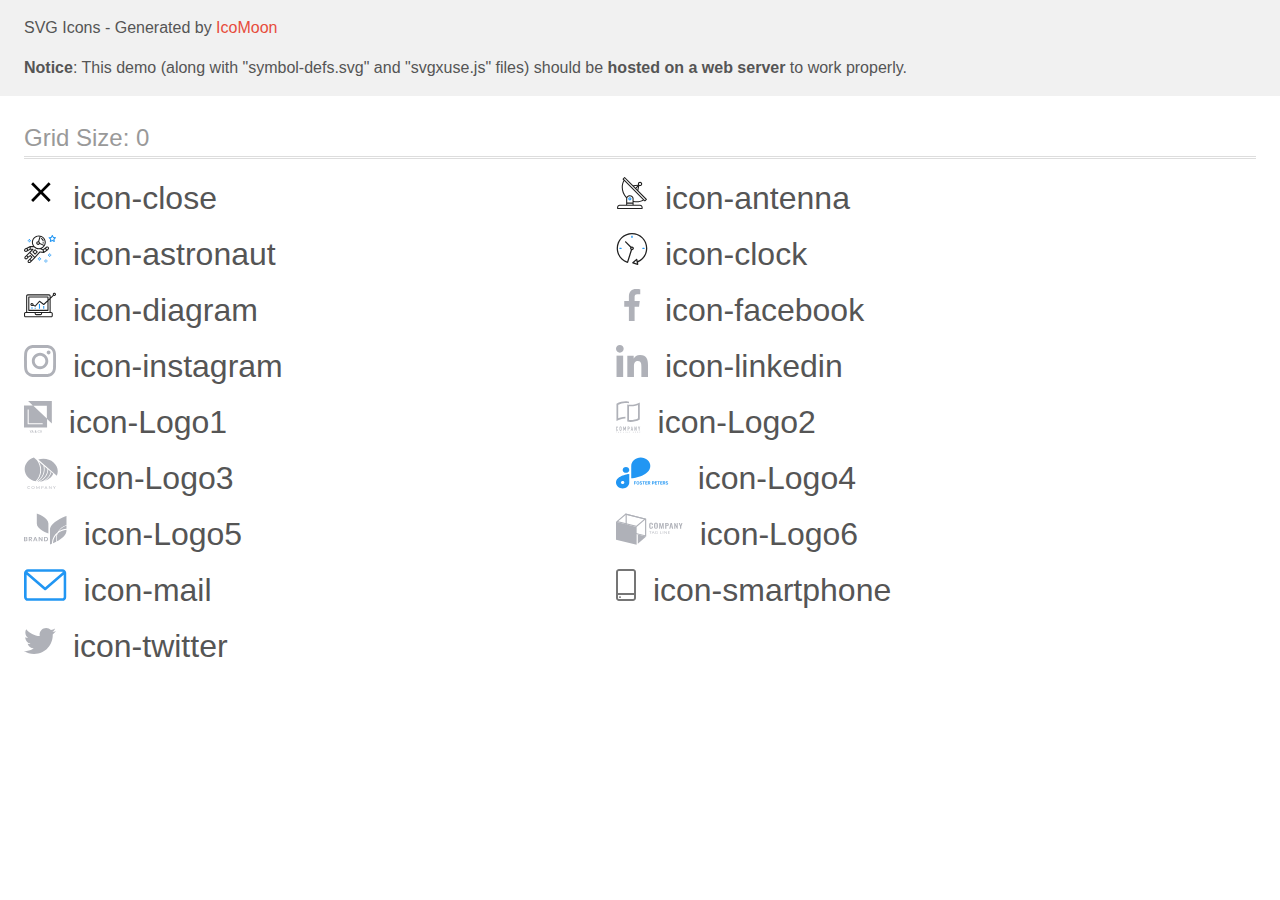
<file: images/icons.svg/icomoon/demo-external-svg.html>
<!doctype html>
<html>
<head>
    <title>IcoMoon - SVG Icons</title>
    <meta charset="utf-8">
    <meta name="viewport" content="width=device-width, initial-scale=1">
    <link rel="stylesheet" href="demo-files/demo.css">
    <link rel="stylesheet" href="style.css">
</head>
<body>
<header class="bgc1 clearfix">
<div class="mhl">
    <p>SVG Icons - Generated by <a href="https://icomoon.io/app">IcoMoon</a></p><p><strong>Notice</strong>: This demo (along with "symbol-defs.svg" and "svgxuse.js" files) should be <b>hosted on a web server</b> to work properly.</p>
</div>
</header>
    <div class="clearfix mhl ptl">
        <h1 class="mvm mtn fgc1">Grid Size: 0</h1>
        <div class="glyph fs1">
            <div class="clearfix pbs">
                <svg class="icon icon-close"><use xlink:href="symbol-defs.svg#icon-close"></use></svg><span class="name"> icon-close</span>
            </div>
        </div>
        <div class="glyph fs1">
            <div class="clearfix pbs">
                <svg class="icon icon-antenna"><use xlink:href="symbol-defs.svg#icon-antenna"></use></svg><span class="name"> icon-antenna</span>
            </div>
        </div>
        <div class="glyph fs1">
            <div class="clearfix pbs">
                <svg class="icon icon-astronaut"><use xlink:href="symbol-defs.svg#icon-astronaut"></use></svg><span class="name"> icon-astronaut</span>
            </div>
        </div>
        <div class="glyph fs1">
            <div class="clearfix pbs">
                <svg class="icon icon-clock"><use xlink:href="symbol-defs.svg#icon-clock"></use></svg><span class="name"> icon-clock</span>
            </div>
        </div>
        <div class="glyph fs1">
            <div class="clearfix pbs">
                <svg class="icon icon-diagram"><use xlink:href="symbol-defs.svg#icon-diagram"></use></svg><span class="name"> icon-diagram</span>
            </div>
        </div>
        <div class="glyph fs1">
            <div class="clearfix pbs">
                <svg class="icon icon-facebook"><use xlink:href="symbol-defs.svg#icon-facebook"></use></svg><span class="name"> icon-facebook</span>
            </div>
        </div>
        <div class="glyph fs1">
            <div class="clearfix pbs">
                <svg class="icon icon-instagram"><use xlink:href="symbol-defs.svg#icon-instagram"></use></svg><span class="name"> icon-instagram</span>
            </div>
        </div>
        <div class="glyph fs1">
            <div class="clearfix pbs">
                <svg class="icon icon-linkedin"><use xlink:href="symbol-defs.svg#icon-linkedin"></use></svg><span class="name"> icon-linkedin</span>
            </div>
        </div>
        <div class="glyph fs1">
            <div class="clearfix pbs">
                <svg class="icon icon-Logo1"><use xlink:href="symbol-defs.svg#icon-Logo1"></use></svg><span class="name"> icon-Logo1</span>
            </div>
        </div>
        <div class="glyph fs1">
            <div class="clearfix pbs">
                <svg class="icon icon-Logo2"><use xlink:href="symbol-defs.svg#icon-Logo2"></use></svg><span class="name"> icon-Logo2</span>
            </div>
        </div>
        <div class="glyph fs1">
            <div class="clearfix pbs">
                <svg class="icon icon-Logo3"><use xlink:href="symbol-defs.svg#icon-Logo3"></use></svg><span class="name"> icon-Logo3</span>
            </div>
        </div>
        <div class="glyph fs1">
            <div class="clearfix pbs">
                <svg class="icon icon-Logo4"><use xlink:href="symbol-defs.svg#icon-Logo4"></use></svg><span class="name"> icon-Logo4</span>
            </div>
        </div>
        <div class="glyph fs1">
            <div class="clearfix pbs">
                <svg class="icon icon-Logo5"><use xlink:href="symbol-defs.svg#icon-Logo5"></use></svg><span class="name"> icon-Logo5</span>
            </div>
        </div>
        <div class="glyph fs1">
            <div class="clearfix pbs">
                <svg class="icon icon-Logo6"><use xlink:href="symbol-defs.svg#icon-Logo6"></use></svg><span class="name"> icon-Logo6</span>
            </div>
        </div>
        <div class="glyph fs1">
            <div class="clearfix pbs">
                <svg class="icon icon-mail"><use xlink:href="symbol-defs.svg#icon-mail"></use></svg><span class="name"> icon-mail</span>
            </div>
        </div>
        <div class="glyph fs1">
            <div class="clearfix pbs">
                <svg class="icon icon-smartphone"><use xlink:href="symbol-defs.svg#icon-smartphone"></use></svg><span class="name"> icon-smartphone</span>
            </div>
        </div>
        <div class="glyph fs1">
            <div class="clearfix pbs">
                <svg class="icon icon-twitter"><use xlink:href="symbol-defs.svg#icon-twitter"></use></svg><span class="name"> icon-twitter</span>
            </div>
        </div>
  </div>
<script defer src="svgxuse.js"></script>
</body>
</html>
</file>
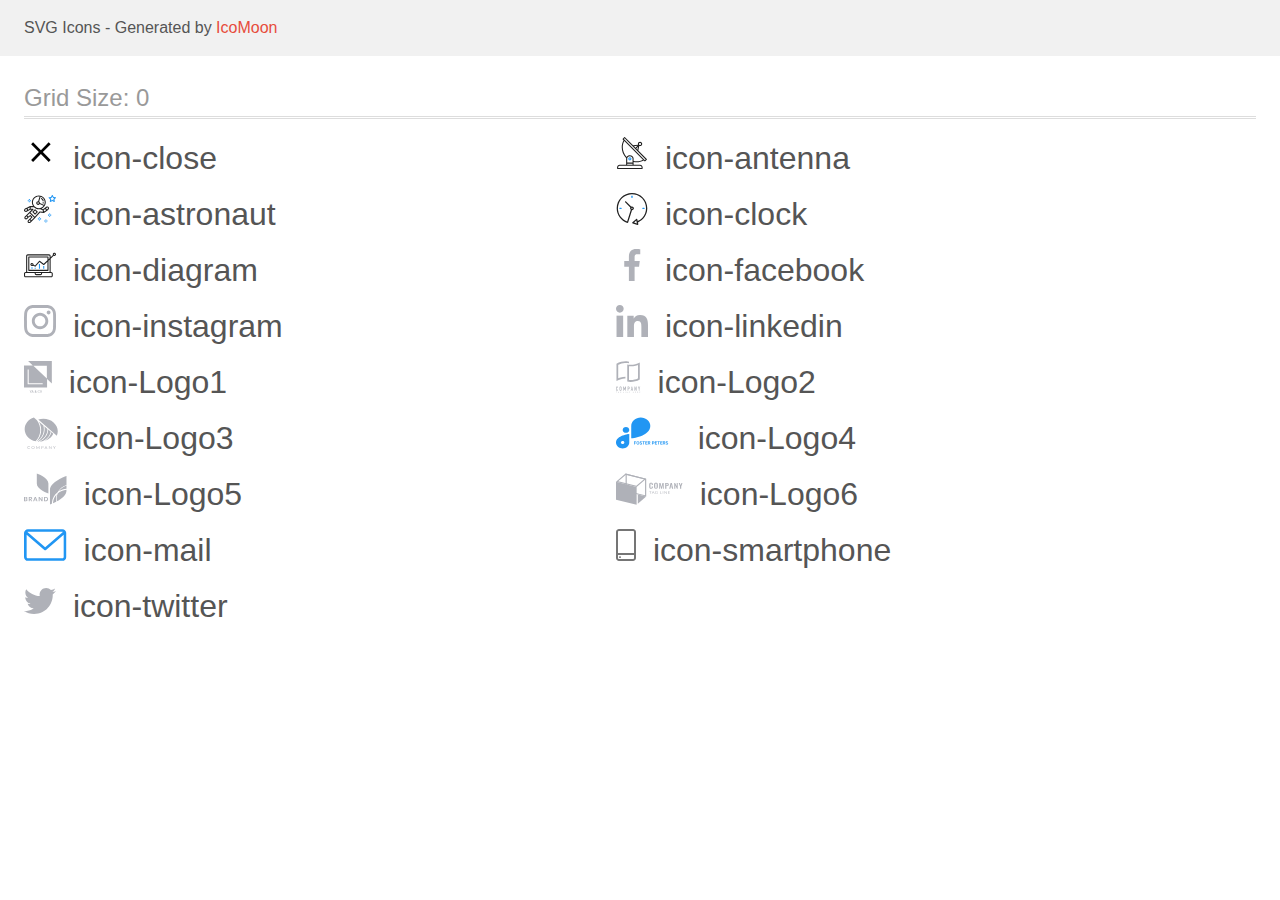
<file: images/icons.svg/icomoon/demo.html>
<!doctype html>
<html>
<head>
    <title>IcoMoon - SVG Icons</title>
    <meta charset="utf-8">
    <meta name="viewport" content="width=device-width, initial-scale=1">
    <link rel="stylesheet" href="demo-files/demo.css">
    <link rel="stylesheet" href="style.css">
</head>
<body>
<svg aria-hidden="true" style="position: absolute; width: 0; height: 0; overflow: hidden;" version="1.1" xmlns="http://www.w3.org/2000/svg" xmlns:xlink="http://www.w3.org/1999/xlink">
<defs>
<symbol id="icon-close" viewBox="0 0 32 32">
<path d="M26.667 7.303l-1.97-1.97-7.808 7.808-7.808-7.808-1.97 1.97 7.808 7.808-7.808 7.808 1.97 1.97 7.808-7.808 7.808 7.808 1.97-1.97-7.808-7.808 7.808-7.808z"></path>
</symbol>
<symbol id="icon-antenna" viewBox="0 0 32 32">
<path fill="#212121" style="fill: var(--color1, #212121)" d="M30.773 22.098l-8.443-8.505 0.937-4.615c0.242 0.094 0.499 0.144 0.758 0.146h0.006c1.192 0.014 2.17-0.941 2.184-2.133s-0.941-2.17-2.133-2.184c-1.192-0.014-2.17 0.941-2.184 2.133-0.003 0.255 0.039 0.509 0.125 0.749l-4.96 0.605-8.091-8.133c-0.099-0.101-0.235-0.159-0.377-0.16-0.14 0.001-0.274 0.056-0.373 0.155l-1.513 1.504c-0.208 0.208-0.208 0.546 0 0.754l0.814 0.826c-3.153 5.798-2.129 12.978 2.519 17.663 0.043 0.041 0.092 0.074 0.146 0.098-0.034 0.18-0.051 0.364-0.052 0.547v6.187h-6.4c-1.472 0.002-2.665 1.195-2.667 2.667v1.067c0 0.295 0.239 0.533 0.533 0.533h24.533c0.295 0 0.533-0.239 0.533-0.533v-1.067c-0.002-1.472-1.195-2.665-2.667-2.667h-6.4v-2.742c1.003 0.21 2.024 0.317 3.049 0.32 2.458-0.003 4.877-0.615 7.040-1.783l0.818 0.823c0.099 0.101 0.235 0.159 0.377 0.16 0.14-0.001 0.274-0.056 0.373-0.155l1.513-1.504c0.208-0.208 0.208-0.546 0-0.754zM23.28 6.233c0.418-0.415 1.093-0.414 1.508 0.004s0.414 1.093-0.004 1.508c-0.2 0.199-0.47 0.31-0.752 0.31h-0.003c-0.589-0.003-1.064-0.483-1.061-1.072 0.002-0.282 0.115-0.552 0.314-0.751h-0.002zM22.024 9.738l-0.598 2.946-1.175-1.182 1.774-1.763zM21.419 8.836l-1.92 1.909-1.485-1.493 3.405-0.415zM24.004 28.8c0.884 0 1.6 0.716 1.6 1.6v0.533h-23.467v-0.533c0-0.884 0.716-1.6 1.6-1.6h20.267zM16.537 26.667v1.067h-5.333v-1.067h5.333zM11.204 25.6v-4.053c0-1.294 1.196-2.347 2.667-2.347s2.667 1.053 2.667 2.347v4.053h-5.333zM17.604 23.904v-2.357c0-1.882-1.675-3.413-3.733-3.413-1.331-0.020-2.576 0.657-3.281 1.786-4.058-4.274-4.971-10.645-2.279-15.887l18.602 18.708c-2.872 1.461-6.165 1.873-9.309 1.163zM28.893 23.22l-21.057-21.181 0.755-0.752 7.935 7.98c0.004 0 0.006 0.007 0.010 0.010l13.115 13.191-0.757 0.752z"></path>
<path fill="#2196f3" style="fill: var(--color2, #2196f3)" d="M13.876 20.267h-0.005c-0.884-0.001-1.601 0.714-1.602 1.598s0.714 1.601 1.598 1.602h0.005c0.884 0.001 1.601-0.714 1.602-1.598s-0.714-1.601-1.598-1.602zM14.249 22.245c-0.1 0.1-0.236 0.156-0.378 0.155-0.295-0.002-0.532-0.242-0.531-0.536 0.001-0.141 0.057-0.276 0.157-0.375s0.233-0.154 0.373-0.155c0.295 0.002 0.532 0.241 0.53 0.536-0.001 0.141-0.057 0.276-0.157 0.375h0.005z"></path>
</symbol>
<symbol id="icon-astronaut" viewBox="0 0 32 32">
<path fill="#2196f3" style="fill: var(--color2, #2196f3)" d="M31.974 4.524c-0.063-0.193-0.229-0.333-0.43-0.363l-1.91-0.278-0.855-1.731c-0.179-0.365-0.777-0.365-0.956 0l-0.855 1.731-1.91 0.278c-0.201 0.029-0.367 0.17-0.431 0.363-0.062 0.193-0.011 0.405 0.135 0.547l1.383 1.348-0.326 1.903c-0.034 0.2 0.048 0.402 0.212 0.522 0.166 0.121 0.382 0.135 0.562 0.040l1.709-0.899 1.709 0.899c0.078 0.041 0.164 0.061 0.249 0.061 0.11 0 0.221-0.034 0.314-0.102 0.164-0.119 0.246-0.322 0.212-0.522l-0.326-1.903 1.383-1.348c0.145-0.142 0.197-0.354 0.135-0.547zM29.511 5.851c-0.125 0.122-0.183 0.299-0.153 0.472l0.191 1.114-1-0.526c-0.078-0.041-0.163-0.061-0.249-0.061s-0.17 0.020-0.249 0.061l-1.001 0.526 0.191-1.114c0.030-0.173-0.028-0.349-0.153-0.472l-0.81-0.789 1.119-0.163c0.174-0.025 0.324-0.134 0.402-0.292l0.5-1.013 0.5 1.013c0.078 0.157 0.228 0.267 0.402 0.292l1.119 0.163-0.809 0.789z"></path>
<path fill="#2196f3" style="fill: var(--color2, #2196f3)" d="M26.134 20.522h-1.067v1.067h1.067v-1.067z"></path>
<path fill="#2196f3" style="fill: var(--color2, #2196f3)" d="M26.134 22.656h-1.067v1.067h1.067v-1.067z"></path>
<path fill="#2196f3" style="fill: var(--color2, #2196f3)" d="M27.2 21.589h-1.067v1.067h1.067v-1.067z"></path>
<path fill="#2196f3" style="fill: var(--color2, #2196f3)" d="M25.067 21.589h-1.067v1.067h1.067v-1.067z"></path>
<path fill="#2196f3" style="fill: var(--color2, #2196f3)" d="M22.4 26.389h-1.067v1.067h1.067v-1.067z"></path>
<path fill="#2196f3" style="fill: var(--color2, #2196f3)" d="M22.4 28.522h-1.067v1.067h1.067v-1.067z"></path>
<path fill="#2196f3" style="fill: var(--color2, #2196f3)" d="M23.467 27.456h-1.067v1.067h1.067v-1.067z"></path>
<path fill="#2196f3" style="fill: var(--color2, #2196f3)" d="M21.333 27.456h-1.067v1.067h1.067v-1.067z"></path>
<path fill="#2196f3" style="fill: var(--color2, #2196f3)" d="M16 24.256h-1.067v1.067h1.067v-1.067z"></path>
<path fill="#2196f3" style="fill: var(--color2, #2196f3)" d="M16 26.389h-1.067v1.067h1.067v-1.067z"></path>
<path fill="#2196f3" style="fill: var(--color2, #2196f3)" d="M17.067 25.322h-1.067v1.067h1.067v-1.067z"></path>
<path fill="#2196f3" style="fill: var(--color2, #2196f3)" d="M14.933 25.322h-1.067v1.067h1.067v-1.067z"></path>
<path fill="#2196f3" style="fill: var(--color2, #2196f3)" d="M5.867 6.122h-1.067v1.067h1.067v-1.067z"></path>
<path fill="#2196f3" style="fill: var(--color2, #2196f3)" d="M5.867 8.255h-1.067v1.067h1.067v-1.067z"></path>
<path fill="#2196f3" style="fill: var(--color2, #2196f3)" d="M6.933 7.189h-1.067v1.067h1.067v-1.067z"></path>
<path fill="#2196f3" style="fill: var(--color2, #2196f3)" d="M4.8 7.189h-1.067v1.067h1.067v-1.067z"></path>
<path fill="#212121" style="fill: var(--color1, #212121)" d="M24.715 14.159c-0.287-0.388-0.709-0.637-1.188-0.705-0.481-0.068-0.956 0.058-1.34 0.352l-1.252 0.96-1.898 1.417-1.358-0.541c2.421-1.086 4.114-3.508 4.114-6.32 0-3.823-3.123-6.933-6.961-6.933s-6.961 3.11-6.961 6.933c0 1.386 0.414 2.674 1.12 3.758l-2.764-0.024c-0.002 0-0.003 0-0.005 0-0.009 0-0.015 0.004-0.023 0.005-0.053 0.002-0.105 0.013-0.155 0.031-0.013 0.005-0.026 0.008-0.038 0.013-0.006 0.003-0.013 0.003-0.019 0.006l-3.233 1.596c-0.001 0-0.001 0-0.001 0.001l-1.893 0.911c-0.021 0.009-0.042 0.021-0.063 0.035-0.755 0.502-1.012 1.489-0.598 2.295 0.22 0.429 0.595 0.745 1.056 0.889 0.178 0.055 0.359 0.083 0.539 0.083 0.29 0 0.577-0.071 0.839-0.211l1.388-0.738 2.264-1.169 1.357-0.008-5.442 5.416c-0.001 0.001-0.001 0.001-0.002 0.001l-1.339 1.333c-0.316 0.315-0.49 0.732-0.49 1.178s0.174 0.863 0.49 1.179c0.325 0.323 0.752 0.485 1.179 0.485s0.854-0.162 1.18-0.485l1.314-1.309 1.741-1.3 0.901 0.897-1.762 1.754c-0 0.001-0.001 0.001-0.002 0.001l-1.339 1.333c-0.316 0.315-0.49 0.732-0.49 1.178s0.174 0.863 0.49 1.179c0.325 0.323 0.753 0.485 1.18 0.485s0.855-0.162 1.18-0.485l3.482-3.467c0.001-0.001 0.001-0.001 0.001-0.002l1.010-1-0.004-0.004c0.006-0.006 0.015-0.009 0.022-0.015l5.166-5.658 3.471 0.494c0.025 0.004 0.050 0.005 0.075 0.005 0.065 0 0.127-0.015 0.187-0.038 0.018-0.006 0.033-0.015 0.050-0.023 0.019-0.010 0.039-0.015 0.058-0.027l3.213-2.133c0.012-0.008 0.018-0.021 0.029-0.029 0.013-0.010 0.029-0.014 0.041-0.026l1.271-1.191c0.662-0.62 0.753-1.635 0.212-2.362zM2.13 17.77c-0.173 0.093-0.37 0.111-0.558 0.052-0.187-0.058-0.338-0.186-0.427-0.358-0.161-0.314-0.068-0.695 0.214-0.902l1.314-0.632 0.449 1.313-0.992 0.527zM5.628 15.942l-1.548 0.8-0.439-1.283 2.027-1.001-0.040 1.484zM20.727 9.322c0 0.918-0.219 1.785-0.599 2.559l-4.181-1.899c-0.044-0.573-0.341-1.075-0.788-1.388l1.464-4.86c2.378 0.756 4.105 2.974 4.105 5.588zM8.938 9.322c0-3.235 2.644-5.867 5.894-5.867 0.253 0 0.5 0.021 0.745 0.052l-1.432 4.754c-0.019-0.001-0.037-0.006-0.057-0.006-1.033 0-1.873 0.837-1.873 1.867s0.84 1.867 1.873 1.867c0.694 0 1.294-0.383 1.618-0.945l3.862 1.755c-1.075 1.446-2.795 2.39-4.737 2.39-3.25 0-5.894-2.632-5.894-5.867zM14.894 10.122c0 0.441-0.362 0.8-0.806 0.8s-0.806-0.359-0.806-0.8c0-0.441 0.362-0.8 0.806-0.8s0.806 0.359 0.806 0.8zM2.465 25.146c-0.236 0.234-0.619 0.234-0.854 0.001-0.114-0.114-0.176-0.263-0.176-0.423s0.062-0.309 0.176-0.421l0.962-0.959 0.851 0.848-0.959 0.955zM5.679 28.88c-0.236 0.234-0.619 0.235-0.855 0.001-0.114-0.114-0.176-0.263-0.176-0.423s0.062-0.309 0.176-0.421l0.963-0.959 0.852 0.848-0.96 0.955zM9.16 25.411c-0.001 0-0.001 0-0.002 0.001l-1.765 1.76-0.852-0.848 1.763-1.755c0 0 0 0 0-0s0.001-0.001 0.002-0.001c0.040-0.040 0.065-0.088 0.090-0.135 0.007-0.014 0.020-0.026 0.026-0.040 0.017-0.041 0.019-0.085 0.026-0.129 0.003-0.025 0.014-0.047 0.014-0.073 0-0.036-0.013-0.070-0.020-0.106-0.006-0.032-0.006-0.065-0.019-0.095-0.020-0.050-0.055-0.094-0.091-0.138-0.010-0.012-0.014-0.027-0.025-0.038 0 0 0 0-0.001 0s-0.001-0.002-0.001-0.002l-1.607-1.6c-0.017-0.017-0.039-0.024-0.058-0.038-0.028-0.022-0.055-0.042-0.087-0.058-0.030-0.015-0.061-0.024-0.093-0.033-0.034-0.010-0.067-0.017-0.103-0.020-0.033-0.002-0.063 0.001-0.095 0.005-0.036 0.004-0.069 0.009-0.104 0.020-0.034 0.011-0.063 0.027-0.094 0.045-0.020 0.011-0.042 0.015-0.061 0.029l-1.773 1.324-0.901-0.897 2.399-2.386 4.361 4.289-0.928 0.919zM15.979 18.394c-0.015-0.002-0.030 0.004-0.045 0.003-0.039-0.002-0.076 0.001-0.115 0.007-0.030 0.005-0.059 0.011-0.088 0.021-0.034 0.012-0.065 0.028-0.097 0.047-0.030 0.018-0.057 0.037-0.083 0.061-0.013 0.011-0.028 0.017-0.040 0.029l-4.698 5.146-4.328-4.257 2.833-2.818c0.209-0.208 0.21-0.546 0.002-0.755-0.105-0.105-0.243-0.157-0.381-0.156v-0.001l-2.219 0.013 0.028-1.607 3.104 0.027c1.265 1.294 3.029 2.101 4.981 2.101 0.437 0 0.864-0.045 1.279-0.123 0.040 0.032 0.079 0.065 0.13 0.085l2.41 0.96 0.152 0.758 0.178 0.885-3.003-0.427zM20.020 18.572l-0.313-1.558 1.446-1.080 0.947 1.257-2.080 1.381zM23.774 15.741l-0.838 0.785-0.931-1.236 0.831-0.637c0.155-0.119 0.351-0.168 0.543-0.143 0.193 0.027 0.364 0.128 0.48 0.284 0.217 0.292 0.18 0.699-0.085 0.947z"></path>
<path fill="#212121" style="fill: var(--color1, #212121)" d="M13.602 18.544l-2.143-2.133c-0.207-0.207-0.545-0.207-0.753 0l-2.142 2.133c-0.1 0.101-0.157 0.236-0.157 0.378s0.056 0.278 0.157 0.378l2.142 2.133c0.104 0.103 0.241 0.155 0.377 0.155s0.273-0.052 0.376-0.155l2.143-2.133c0.1-0.1 0.157-0.236 0.157-0.378s-0.057-0.278-0.157-0.378zM11.083 20.303l-1.387-1.381 1.387-1.381 1.387 1.381-1.387 1.381z"></path>
<path fill="#212121" style="fill: var(--color1, #212121)" d="M17.164 5.071l-0.258 1.036c0.071 0.018 1.738 0.452 1.738 2.149h1.067c-0-2.017-1.666-2.965-2.547-3.185z"></path>
<path fill="#212121" style="fill: var(--color1, #212121)" d="M19.711 9.322h-1.067v1.067h1.067v-1.067z"></path>
</symbol>
<symbol id="icon-clock" viewBox="0 0 32 32">
<path fill="#212121" style="fill: var(--color1, #212121)" d="M31.297 15.301c-0.002-8.452-6.855-15.303-15.308-15.301s-15.303 6.855-15.301 15.308c0.001 6.658 4.307 12.551 10.649 14.576 0.061 0.019 0.124 0.029 0.187 0.029 0.121-0 0.239-0.032 0.342-0.094 0.135-0.080 0.236-0.207 0.283-0.356l3.865-12.25c1.057-0.005 1.909-0.866 1.903-1.923s-0.866-1.909-1.923-1.903c-0.284 0.001-0.565 0.067-0.82 0.191l-5.106-5.107c-0.253-0.245-0.657-0.238-0.902 0.016-0.239 0.247-0.239 0.639 0 0.886l5.103 5.109c-0.392 0.799-0.168 1.764 0.536 2.309l-3.683 11.673c-7.278-2.681-11.004-10.754-8.323-18.032s10.754-11.004 18.032-8.323 11.004 10.754 8.323 18.032c-1.31 3.556-4.001 6.431-7.462 7.973l-0.398-1.874c-0.073-0.344-0.411-0.565-0.756-0.492-0.109 0.023-0.209 0.074-0.292 0.148l-3.837 3.426c-0.263 0.234-0.287 0.637-0.052 0.9 0.076 0.085 0.174 0.149 0.283 0.184l4.899 1.563c0.335 0.108 0.694-0.077 0.802-0.412 0.034-0.106 0.040-0.219 0.017-0.328l-0.391-1.839c5.664-2.388 9.342-7.942 9.329-14.089v0zM15.992 14.664c0.352 0 0.638 0.286 0.638 0.638s-0.286 0.638-0.638 0.638c-0.352 0-0.638-0.285-0.638-0.638s0.285-0.638 0.638-0.638zM18.093 29.528l2.184-1.948 0.603 2.84-2.787-0.892z"></path>
<path fill="#2196f3" style="fill: var(--color2, #2196f3)" d="M15.354 3.185v1.275c0 0.352 0.285 0.638 0.638 0.638s0.638-0.285 0.638-0.638v-1.275c0-0.352-0.286-0.638-0.638-0.638s-0.638 0.286-0.638 0.638z"></path>
<path fill="#2196f3" style="fill: var(--color2, #2196f3)" d="M3.876 14.664c-0.352 0-0.638 0.286-0.638 0.638s0.285 0.638 0.638 0.638h1.275c0.352 0 0.638-0.285 0.638-0.638s-0.285-0.638-0.638-0.638h-1.275z"></path>
<path fill="#2196f3" style="fill: var(--color2, #2196f3)" d="M28.108 15.939c0.352 0 0.638-0.285 0.638-0.638s-0.285-0.638-0.638-0.638h-1.275c-0.352 0-0.638 0.286-0.638 0.638s0.286 0.638 0.638 0.638h1.275z"></path>
</symbol>
<symbol id="icon-diagram" viewBox="0 0 32 32">
<path fill="#2196f3" style="fill: var(--color2, #2196f3)" d="M14.926 14.965h1.066v4.798h-1.066v-4.797z"></path>
<path fill="#2196f3" style="fill: var(--color2, #2196f3)" d="M19.19 17.097h1.066v2.665h-1.066v-2.665z"></path>
<path fill="#2196f3" style="fill: var(--color2, #2196f3)" d="M10.661 18.696h1.066v1.066h-1.066v-1.066z"></path>
<path fill="#2196f3" style="fill: var(--color2, #2196f3)" d="M7.463 18.163h1.066v1.599h-1.066v-1.599z"></path>
<path fill="#212121" style="fill: var(--color1, #212121)" d="M1.599 28.291h25.587c0.883 0 1.599-0.716 1.599-1.599v-2.132c0-0.883-0.716-1.599-1.599-1.599h-0.533v-13.293l3.028-2.868c0.703 0.346 1.553 0.136 2.013-0.499s0.396-1.508-0.152-2.068-1.42-0.644-2.065-0.198c-0.644 0.446-0.873 1.292-0.542 2.002l-2.281 2.163v-1.23c0-0.883-0.716-1.599-1.599-1.599h-21.322c-0.883 0-1.599 0.716-1.599 1.599v15.992h-0.533c-0.883 0-1.599 0.716-1.599 1.599v2.132c0 0.883 0.716 1.599 1.599 1.599zM30.384 4.837c0.294 0 0.533 0.239 0.533 0.533s-0.239 0.533-0.533 0.533c-0.294 0-0.533-0.239-0.533-0.533s0.239-0.533 0.533-0.533zM3.198 6.969c0-0.294 0.239-0.533 0.533-0.533h21.322c0.294 0 0.533 0.239 0.533 0.533v2.239l-1.066 1.013v-2.186c0-0.294-0.239-0.533-0.533-0.533h-19.19c-0.294 0-0.533 0.239-0.533 0.533v13.326c0 0.294 0.239 0.533 0.533 0.533h19.19c0.294 0 0.533-0.239 0.533-0.533v-9.674l1.066-1.010v12.284h-22.388v-15.992zM7.996 13.899c-0.721-0.002-1.354 0.478-1.546 1.174s0.105 1.433 0.725 1.801c0.62 0.368 1.41 0.276 1.928-0.226l1.853 0.93c0.215 0.108 0.476 0.057 0.636-0.123l3.939-4.431 3.872 2.901c0.208 0.156 0.498 0.139 0.686-0.039l3.365-3.188v8.131h-18.124v-12.26h18.124v2.66l-3.771 3.572-3.904-2.927c-0.222-0.166-0.534-0.135-0.718 0.072l-3.993 4.493-1.493-0.746c0.011-0.064 0.018-0.129 0.020-0.193 0-0.883-0.716-1.599-1.599-1.599zM8.529 15.498c0 0.294-0.239 0.533-0.533 0.533s-0.533-0.239-0.533-0.533c0-0.294 0.239-0.533 0.533-0.533s0.533 0.239 0.533 0.533zM11.727 24.026h5.331v0.533c0 0.294-0.239 0.533-0.533 0.533h-4.264c-0.294 0-0.533-0.239-0.533-0.533v-0.533zM1.066 24.56c0-0.294 0.239-0.533 0.533-0.533h9.062v0.533c0 0.883 0.716 1.599 1.599 1.599h4.264c0.883 0 1.599-0.716 1.599-1.599v-0.533h9.062c0.294 0 0.533 0.239 0.533 0.533v2.132c0 0.294-0.239 0.533-0.533 0.533h-25.587c-0.294 0-0.533-0.239-0.533-0.533v-2.132z"></path>
</symbol>
<symbol id="icon-facebook" viewBox="0 0 32 32">
<path fill="#afb1b8" style="fill: var(--color3, #afb1b8)" d="M21.329 5.313h2.921v-5.088c-0.504-0.069-2.237-0.225-4.256-0.225-4.212 0-7.097 2.649-7.097 7.519v4.481h-4.648v5.688h4.648v14.312h5.699v-14.311h4.46l0.708-5.688h-5.169v-3.919c0.001-1.644 0.444-2.769 2.735-2.769v0z"></path>
</symbol>
<symbol id="icon-instagram" viewBox="0 0 32 32">
<path fill="#afb1b8" style="fill: var(--color3, #afb1b8)" d="M31.969 9.408c-0.075-1.7-0.35-2.869-0.744-3.882-0.406-1.075-1.032-2.038-1.851-2.838-0.8-0.813-1.769-1.444-2.832-1.844-1.019-0.394-2.182-0.669-3.882-0.744-1.713-0.081-2.257-0.1-6.601-0.1s-4.888 0.019-6.595 0.094c-1.7 0.075-2.869 0.35-3.882 0.744-1.075 0.406-2.038 1.031-2.838 1.85-0.813 0.8-1.444 1.769-1.844 2.832-0.394 1.019-0.669 2.182-0.744 3.882-0.081 1.713-0.1 2.257-0.1 6.601s0.019 4.888 0.094 6.595c0.075 1.7 0.35 2.869 0.744 3.882 0.406 1.075 1.038 2.038 1.85 2.838 0.8 0.813 1.769 1.444 2.832 1.844 1.019 0.394 2.182 0.669 3.882 0.744 1.706 0.075 2.25 0.094 6.595 0.094s4.888-0.019 6.595-0.094c1.7-0.075 2.869-0.35 3.882-0.744 2.151-0.832 3.851-2.532 4.682-4.682 0.394-1.019 0.669-2.182 0.744-3.882 0.075-1.707 0.094-2.251 0.094-6.595s-0.006-4.888-0.081-6.595zM29.087 22.473c-0.069 1.563-0.331 2.407-0.55 2.969-0.538 1.394-1.644 2.5-3.038 3.038-0.563 0.219-1.413 0.481-2.969 0.55-1.688 0.075-2.194 0.094-6.464 0.094s-4.782-0.019-6.464-0.094c-1.563-0.069-2.407-0.331-2.969-0.55-0.694-0.256-1.325-0.663-1.838-1.194-0.531-0.519-0.938-1.144-1.194-1.838-0.219-0.563-0.481-1.413-0.55-2.969-0.075-1.688-0.094-2.194-0.094-6.464s0.019-4.782 0.094-6.464c0.069-1.563 0.331-2.407 0.55-2.969 0.256-0.694 0.663-1.325 1.2-1.838 0.519-0.531 1.144-0.938 1.838-1.194 0.563-0.219 1.413-0.481 2.969-0.55 1.688-0.075 2.194-0.094 6.464-0.094 4.276 0 4.782 0.019 6.464 0.094 1.563 0.069 2.407 0.331 2.969 0.55 0.694 0.256 1.325 0.662 1.838 1.194 0.531 0.519 0.938 1.144 1.194 1.838 0.219 0.563 0.481 1.413 0.55 2.969 0.075 1.688 0.094 2.194 0.094 6.464s-0.019 4.77-0.094 6.458z"></path>
<path fill="#afb1b8" style="fill: var(--color3, #afb1b8)" d="M16.059 7.783c-4.538 0-8.22 3.682-8.22 8.22s3.682 8.22 8.22 8.22c4.539 0 8.22-3.682 8.22-8.22s-3.682-8.22-8.22-8.22zM16.059 21.335c-2.944 0-5.332-2.388-5.332-5.332s2.388-5.332 5.332-5.332c2.944 0 5.332 2.388 5.332 5.332s-2.388 5.332-5.332 5.332v0z"></path>
<path fill="#afb1b8" style="fill: var(--color3, #afb1b8)" d="M26.524 7.458c0 1.060-0.859 1.919-1.919 1.919s-1.919-0.859-1.919-1.919c0-1.060 0.859-1.919 1.919-1.919s1.919 0.859 1.919 1.919v0z"></path>
</symbol>
<symbol id="icon-linkedin" viewBox="0 0 32 32">
<path fill="#afb1b8" style="fill: var(--color3, #afb1b8)" d="M31.992 32v-0.001h0.008v-11.736c0-5.741-1.236-10.164-7.948-10.164-3.227 0-5.392 1.771-6.276 3.449h-0.093v-2.913h-6.364v21.364h6.627v-10.579c0-2.785 0.528-5.479 3.977-5.479 3.399 0 3.449 3.179 3.449 5.657v10.401h6.62z"></path>
<path fill="#afb1b8" style="fill: var(--color3, #afb1b8)" d="M0.528 10.636h6.635v21.364h-6.635v-21.364z"></path>
<path fill="#afb1b8" style="fill: var(--color3, #afb1b8)" d="M3.843 0c-2.121 0-3.843 1.721-3.843 3.843s1.721 3.879 3.843 3.879c2.121 0 3.843-1.757 3.843-3.879-0.001-2.121-1.723-3.843-3.843-3.843v0z"></path>
</symbol>
<symbol id="icon-Logo1" viewBox="0 0 28 32">
<path fill="#afb1b8" style="fill: var(--color3, #afb1b8)" d="M4.085 0l4.771 4.517-8.856-0.005v21.915h23.149v-8.379l4.766 4.512v-22.559h-23.83zM22.939 17.517l-13.528-12.807h13.528v12.807zM18.739 23.221h-15.076v-14.739h1.066v13.741h14.010v0.998zM7.223 29.344l-0.557 1.147-0.557-1.147h-0.467l0.813 1.529v0.891h0.422v-0.891l0.811-1.529h-0.465zM7.923 31.764l0.196-0.563h0.938l0.198 0.563h0.439l-0.916-2.42h-0.377l-0.914 2.42h0.437zM8.588 29.858l0.351 1.004h-0.701l0.351-1.004zM10.805 30.804c-0.061 0.093-0.091 0.196-0.091 0.307 0 0.204 0.072 0.37 0.214 0.497 0.144 0.126 0.336 0.189 0.575 0.189s0.445-0.065 0.618-0.194l0.136 0.161h0.469l-0.356-0.421c0.14-0.191 0.209-0.435 0.209-0.733h-0.351c0 0.163-0.034 0.311-0.101 0.444l-0.467-0.552 0.165-0.12c0.116-0.084 0.2-0.168 0.251-0.253 0.051-0.085 0.076-0.178 0.076-0.279 0-0.153-0.056-0.281-0.17-0.384-0.112-0.104-0.256-0.156-0.432-0.156-0.195 0-0.35 0.055-0.465 0.166-0.115 0.11-0.173 0.259-0.173 0.449 0 0.078 0.018 0.158 0.055 0.241 0.038 0.083 0.104 0.184 0.198 0.303-0.18 0.129-0.3 0.24-0.361 0.334zM11.897 31.339c-0.119 0.091-0.246 0.136-0.382 0.136-0.121 0-0.217-0.035-0.289-0.105s-0.108-0.161-0.108-0.273c0-0.13 0.067-0.245 0.2-0.346l0.052-0.037 0.529 0.623zM11.463 30.267c-0.114-0.141-0.171-0.258-0.171-0.351 0-0.081 0.023-0.148 0.070-0.201s0.109-0.080 0.188-0.080c0.073 0 0.133 0.023 0.181 0.068 0.048 0.044 0.072 0.098 0.072 0.161 0 0.095-0.034 0.173-0.103 0.234l-0.052 0.042-0.184 0.126zM15.403 31.581c0.166-0.145 0.262-0.347 0.286-0.605h-0.419c-0.022 0.173-0.075 0.296-0.158 0.371s-0.207 0.111-0.372 0.111c-0.181 0-0.318-0.069-0.412-0.206-0.093-0.137-0.14-0.337-0.14-0.598v-0.214c0.002-0.258 0.052-0.454 0.15-0.587 0.099-0.134 0.239-0.201 0.422-0.201 0.157 0 0.277 0.039 0.357 0.116 0.082 0.076 0.133 0.202 0.153 0.376h0.419c-0.027-0.265-0.121-0.47-0.284-0.615s-0.378-0.218-0.645-0.218c-0.198 0-0.373 0.047-0.525 0.141-0.151 0.094-0.267 0.228-0.347 0.402s-0.121 0.375-0.121 0.603v0.226c0.003 0.223 0.045 0.418 0.125 0.587s0.193 0.299 0.339 0.391c0.147 0.091 0.317 0.136 0.51 0.136 0.276 0 0.497-0.072 0.663-0.216zM17.875 31.242c0.082-0.18 0.123-0.388 0.123-0.625v-0.135c-0.001-0.236-0.043-0.443-0.126-0.62-0.083-0.178-0.201-0.315-0.354-0.409-0.152-0.095-0.326-0.143-0.524-0.143s-0.372 0.048-0.525 0.145c-0.152 0.095-0.27 0.233-0.354 0.414-0.083 0.181-0.125 0.389-0.125 0.625v0.136c0.001 0.232 0.043 0.436 0.126 0.613 0.084 0.177 0.203 0.314 0.356 0.411 0.154 0.095 0.329 0.143 0.525 0.143 0.198 0 0.373-0.048 0.525-0.143 0.153-0.096 0.27-0.234 0.352-0.412zM17.424 29.874c0.102 0.143 0.153 0.349 0.153 0.617v0.126c0 0.273-0.050 0.48-0.151 0.622-0.1 0.142-0.243 0.213-0.429 0.213-0.184 0-0.328-0.073-0.432-0.218-0.103-0.145-0.155-0.351-0.155-0.617v-0.14c0.002-0.26 0.054-0.462 0.156-0.603 0.103-0.143 0.245-0.214 0.427-0.214 0.186 0 0.33 0.072 0.43 0.214z"></path>
</symbol>
<symbol id="icon-Logo2" viewBox="0 0 25 32">
<path fill="#afb1b8" style="fill: var(--color3, #afb1b8)" d="M10.531 1.806h-0.084c-0.129-0.008-0.258-0.011-0.388-0.014v0h-0.28c-0.244 0-0.494 0.006-0.741 0.019-0.019-0.001-0.037-0.001-0.056 0-2.243 0.127-4.44 0.688-6.471 1.651l-0.266 0.128v13.625l0.623-0.211c0.546-0.188 1.129-0.357 1.731-0.513 1.629-0.418 3.301-0.64 4.982-0.662v1.79c-0.223 0.002-0.439 0.008-0.655 0.019h-0.051c-1.294 0.071-2.577 0.268-3.833 0.588-1.59 0.398-3.124 0.996-4.566 1.779v-17.475c1.497-0.873 3.11-1.529 4.79-1.948 1.475-0.381 2.992-0.576 4.515-0.582h0.263c0.314 0.008 0.621 0.022 0.909 0.044 0.759 0.053 1.511 0.173 2.249 0.358v1.762c-0.717-0.167-1.445-0.277-2.179-0.329-0.015-0.001-0.030-0.003-0.045-0.004-0.152-0.013-0.304-0.026-0.446-0.026zM13.633 3.607c0.391 0.030 0.796 0.044 1.205 0.044 1.601-0.006 3.195-0.21 4.747-0.609 1.589-0.4 3.123-0.998 4.564-1.781v17.163c-1.498 0.873-3.111 1.529-4.792 1.948-1.475 0.379-2.992 0.574-4.515 0.581-1.154 0.009-2.304-0.126-3.425-0.404v-17.275c0.265 0.061 0.537 0.117 0.814 0.164 0.455 0.077 0.934 0.133 1.401 0.167zM22.367 3.74l-0.623 0.21c-0.573 0.192-1.15 0.365-1.731 0.518-1.691 0.434-3.428 0.657-5.173 0.663-0.406 0-0.78-0.011-1.141-0.034l-0.497-0.033v14.017l0.427 0.038c0.395 0.034 0.803 0.052 1.214 0.052 1.374-0.006 2.743-0.183 4.074-0.527 1.096-0.275 2.162-0.658 3.184-1.144l0.266-0.128v-13.63z"></path>
<path fill="#afb1b8" style="fill: var(--color3, #afb1b8)" d="M1.684 25.977c-0.090-0.093-0.197-0.166-0.317-0.214s-0.247-0.071-0.376-0.066c-0.137-0.002-0.273 0.024-0.4 0.075-0.117 0.046-0.222 0.116-0.311 0.205s-0.156 0.196-0.201 0.313c-0.049 0.123-0.073 0.254-0.072 0.387v2.335c-0.006 0.165 0.026 0.328 0.092 0.479 0.055 0.12 0.135 0.226 0.233 0.313 0.093 0.079 0.203 0.135 0.321 0.166 0.114 0.032 0.231 0.048 0.349 0.049 0.13 0.001 0.259-0.027 0.377-0.081 0.117-0.051 0.222-0.124 0.311-0.216 0.087-0.091 0.156-0.197 0.204-0.313 0.050-0.118 0.075-0.244 0.075-0.372v-0.261h-0.61v0.208c0.002 0.071-0.010 0.142-0.036 0.208-0.020 0.050-0.050 0.095-0.089 0.131-0.038 0.031-0.081 0.053-0.128 0.067-0.041 0.014-0.084 0.021-0.128 0.022-0.054 0.006-0.11-0.002-0.16-0.024s-0.094-0.057-0.126-0.101c-0.058-0.094-0.086-0.203-0.081-0.313v-2.177c-0.004-0.121 0.022-0.241 0.075-0.349 0.032-0.049 0.077-0.089 0.129-0.113s0.112-0.034 0.17-0.027c0.053-0.002 0.105 0.009 0.152 0.032s0.089 0.057 0.12 0.099c0.068 0.090 0.104 0.2 0.101 0.313v0.202h0.604v-0.238c0.001-0.14-0.024-0.278-0.075-0.408-0.045-0.122-0.114-0.234-0.204-0.329v0z"></path>
<path fill="#afb1b8" style="fill: var(--color3, #afb1b8)" d="M5.31 25.95c-0.195-0.164-0.44-0.255-0.694-0.257-0.124 0-0.248 0.023-0.364 0.066-0.119 0.042-0.228 0.107-0.322 0.191-0.101 0.091-0.182 0.202-0.237 0.327-0.061 0.143-0.092 0.297-0.089 0.452v2.239c-0.004 0.157 0.026 0.314 0.089 0.458 0.055 0.12 0.136 0.227 0.237 0.313 0.093 0.087 0.203 0.154 0.322 0.197 0.117 0.043 0.24 0.065 0.364 0.066s0.248-0.022 0.364-0.066c0.121-0.044 0.233-0.111 0.33-0.197 0.097-0.087 0.176-0.194 0.23-0.313 0.063-0.144 0.093-0.301 0.089-0.458v-2.239c0.003-0.155-0.027-0.31-0.089-0.452-0.054-0.123-0.133-0.235-0.23-0.327v0zM5.025 28.969c0.005 0.060-0.003 0.12-0.024 0.176s-0.054 0.107-0.097 0.148c-0.081 0.068-0.182 0.105-0.287 0.105s-0.207-0.037-0.287-0.105c-0.043-0.041-0.076-0.092-0.097-0.148s-0.029-0.116-0.024-0.176v-2.239c-0.005-0.060 0.003-0.12 0.024-0.176s0.054-0.107 0.097-0.148c0.081-0.068 0.182-0.105 0.287-0.105s0.207 0.037 0.287 0.105c0.043 0.041 0.076 0.092 0.097 0.148s0.029 0.116 0.024 0.176v2.239z"></path>
<path fill="#afb1b8" style="fill: var(--color3, #afb1b8)" d="M10.072 29.969v-4.239h-0.587l-0.771 2.244h-0.011l-0.777-2.244h-0.581v4.239h0.606v-2.579h0.011l0.593 1.823h0.302l0.598-1.823h0.011v2.579h0.606z"></path>
<path fill="#afb1b8" style="fill: var(--color3, #afb1b8)" d="M13.513 26.027c-0.093-0.105-0.211-0.184-0.343-0.232-0.142-0.046-0.29-0.068-0.439-0.066h-0.9v4.239h0.604v-1.656h0.311c0.188 0.009 0.376-0.031 0.545-0.116 0.137-0.076 0.252-0.188 0.332-0.324 0.070-0.113 0.117-0.238 0.139-0.369 0.024-0.16 0.035-0.321 0.033-0.482 0.006-0.204-0.014-0.407-0.059-0.606-0.040-0.147-0.117-0.281-0.223-0.39v0zM13.201 27.319c-0.003 0.077-0.022 0.152-0.056 0.221-0.035 0.065-0.089 0.117-0.156 0.149-0.089 0.040-0.187 0.058-0.285 0.053h-0.275v-1.441h0.311c0.094-0.005 0.187 0.014 0.272 0.053 0.062 0.036 0.112 0.091 0.142 0.157 0.033 0.074 0.051 0.155 0.053 0.236 0 0.089 0 0.183 0 0.282s0.006 0.2 0 0.291h-0.006z"></path>
<path fill="#afb1b8" style="fill: var(--color3, #afb1b8)" d="M16.374 25.73h-0.495l-0.934 4.239h0.604l0.177-0.911h0.823l0.177 0.911h0.604l-0.957-4.239zM15.817 28.481l0.297-1.537h0.011l0.296 1.537h-0.604z"></path>
<path fill="#afb1b8" style="fill: var(--color3, #afb1b8)" d="M20.277 28.283h-0.011l-0.912-2.554h-0.581v4.239h0.604v-2.549h0.012l0.923 2.549h0.568v-4.239h-0.604v2.554z"></path>
<path fill="#afb1b8" style="fill: var(--color3, #afb1b8)" d="M23.968 25.73l-0.486 1.685h-0.012l-0.486-1.685h-0.64l0.83 2.447v1.792h0.604v-1.792l0.83-2.447h-0.64z"></path>
<path fill="#afb1b8" style="fill: var(--color3, #afb1b8)" d="M0 31.166h0.291v0.817h0.198v-0.817h0.29v-0.167h-0.778v0.167z"></path>
<path fill="#afb1b8" style="fill: var(--color3, #afb1b8)" d="M2.447 30.998l-0.381 0.984h0.21l0.081-0.224h0.392l0.084 0.224h0.215l-0.391-0.984h-0.21zM2.416 31.593l0.134-0.365 0.134 0.365h-0.268z"></path>
<path fill="#afb1b8" style="fill: var(--color3, #afb1b8)" d="M4.866 31.62h0.227v0.127c-0.066 0.053-0.149 0.082-0.234 0.083-0.040 0.002-0.079-0.005-0.116-0.021s-0.068-0.041-0.093-0.072c-0.052-0.075-0.078-0.165-0.073-0.257 0-0.219 0.095-0.329 0.283-0.329 0.050-0.005 0.099 0.008 0.14 0.037s0.070 0.071 0.082 0.12l0.195-0.038c-0.042-0.192-0.181-0.289-0.417-0.289-0.127-0.003-0.25 0.042-0.344 0.127-0.050 0.049-0.088 0.108-0.112 0.174s-0.034 0.135-0.029 0.205c-0.006 0.135 0.039 0.267 0.126 0.369 0.048 0.050 0.107 0.088 0.171 0.113s0.134 0.035 0.203 0.031c0.154 0.004 0.304-0.052 0.417-0.157v-0.388h-0.427v0.166z"></path>
<path fill="#afb1b8" style="fill: var(--color3, #afb1b8)" d="M7.337 30.998h-0.199v0.984h0.69v-0.167h-0.49v-0.817z"></path>
<path fill="#afb1b8" style="fill: var(--color3, #afb1b8)" d="M9.426 30.998h-0.199v0.984h0.199v-0.984z"></path>
<path fill="#afb1b8" style="fill: var(--color3, #afb1b8)" d="M11.469 31.656l-0.403-0.657h-0.193v0.984h0.185v-0.643l0.395 0.643h0.198v-0.984h-0.182v0.657z"></path>
<path fill="#afb1b8" style="fill: var(--color3, #afb1b8)" d="M13.315 31.549h0.49v-0.167h-0.49v-0.216h0.528v-0.167h-0.727v0.984h0.747v-0.167h-0.548v-0.266z"></path>
<path fill="#afb1b8" style="fill: var(--color3, #afb1b8)" d="M17.792 31.386h-0.388v-0.388h-0.198v0.984h0.198v-0.43h0.388v0.43h0.198v-0.984h-0.198v0.388z"></path>
<path fill="#afb1b8" style="fill: var(--color3, #afb1b8)" d="M19.649 31.549h0.492v-0.167h-0.492v-0.216h0.529v-0.167h-0.727v0.984h0.746v-0.167h-0.548v-0.266z"></path>
<path fill="#afb1b8" style="fill: var(--color3, #afb1b8)" d="M22.168 31.549c0.171-0.027 0.258-0.117 0.258-0.274 0.005-0.042-0.001-0.084-0.018-0.123s-0.044-0.072-0.078-0.096c-0.089-0.045-0.189-0.065-0.288-0.058h-0.417v0.984h0.198v-0.412h0.039c0.042-0.003 0.084 0.005 0.123 0.022 0.029 0.018 0.053 0.043 0.070 0.072l0.215 0.313h0.237l-0.12-0.192c-0.053-0.095-0.128-0.176-0.218-0.236v0zM21.969 31.413h-0.146v-0.247h0.156c0.068-0.006 0.136 0.002 0.201 0.023 0.014 0.013 0.026 0.029 0.033 0.046s0.011 0.037 0.010 0.056c-0.001 0.019-0.006 0.038-0.015 0.055s-0.022 0.032-0.037 0.043c-0.065 0.020-0.133 0.028-0.201 0.023v0z"></path>
<path fill="#afb1b8" style="fill: var(--color3, #afb1b8)" d="M24.067 31.549h0.49v-0.167h-0.49v-0.216h0.529v-0.167h-0.729v0.984h0.747v-0.167h-0.548v-0.266z"></path>
</symbol>
<symbol id="icon-Logo3" viewBox="0 0 34 32">
<path fill="#afb1b8" style="fill: var(--color3, #afb1b8)" d="M5.643 31.315c0.012 0 0.024 0.003 0.035 0.007s0.021 0.011 0.029 0.018l0.166 0.159c-0.129 0.129-0.288 0.231-0.467 0.301-0.21 0.076-0.435 0.113-0.663 0.108-0.214 0.004-0.426-0.031-0.623-0.101-0.178-0.065-0.338-0.162-0.469-0.285-0.134-0.128-0.237-0.278-0.303-0.44-0.073-0.182-0.108-0.373-0.106-0.565-0.003-0.193 0.036-0.386 0.114-0.567 0.073-0.164 0.182-0.314 0.322-0.44 0.142-0.124 0.312-0.222 0.499-0.287 0.205-0.069 0.422-0.103 0.642-0.101 0.204-0.004 0.407 0.027 0.596 0.092 0.165 0.062 0.316 0.148 0.447 0.255l-0.139 0.17c-0.010 0.012-0.022 0.022-0.035 0.031-0.016 0.010-0.036 0.014-0.056 0.013-0.022-0.001-0.042-0.007-0.060-0.018l-0.075-0.045-0.104-0.058c-0.045-0.021-0.091-0.040-0.139-0.056-0.062-0.019-0.125-0.034-0.189-0.045-0.082-0.013-0.164-0.019-0.247-0.018-0.158-0.002-0.315 0.024-0.461 0.076-0.136 0.048-0.26 0.121-0.361 0.213-0.104 0.098-0.183 0.214-0.235 0.339-0.058 0.144-0.087 0.295-0.085 0.448-0.002 0.155 0.026 0.309 0.085 0.455 0.051 0.125 0.129 0.239 0.231 0.338 0.095 0.092 0.213 0.163 0.345 0.209 0.136 0.049 0.281 0.073 0.428 0.072 0.085 0.001 0.17-0.004 0.253-0.014 0.137-0.014 0.268-0.056 0.384-0.121 0.058-0.033 0.113-0.071 0.164-0.112 0.021-0.018 0.049-0.028 0.079-0.029v0z"></path>
<path fill="#afb1b8" style="fill: var(--color3, #afb1b8)" d="M10.441 30.517c0.003 0.192-0.035 0.382-0.112 0.561-0.068 0.163-0.174 0.311-0.313 0.436s-0.306 0.222-0.491 0.286c-0.407 0.135-0.856 0.135-1.263 0-0.184-0.065-0.35-0.163-0.488-0.287-0.138-0.127-0.246-0.277-0.316-0.44-0.15-0.364-0.15-0.761 0-1.125 0.071-0.164 0.178-0.314 0.316-0.442 0.139-0.12 0.305-0.214 0.488-0.276 0.406-0.137 0.857-0.137 1.263 0 0.185 0.065 0.351 0.163 0.49 0.287 0.137 0.125 0.243 0.273 0.314 0.435 0.077 0.181 0.115 0.372 0.112 0.565zM10.005 30.517c0.003-0.153-0.023-0.306-0.079-0.451-0.047-0.125-0.122-0.239-0.222-0.338-0.097-0.093-0.217-0.166-0.351-0.213-0.295-0.099-0.623-0.099-0.918 0-0.134 0.047-0.254 0.12-0.351 0.213-0.101 0.097-0.178 0.212-0.224 0.338-0.106 0.294-0.106 0.609 0 0.903 0.047 0.125 0.123 0.24 0.224 0.338 0.098 0.092 0.217 0.164 0.351 0.211 0.296 0.096 0.622 0.096 0.918 0 0.134-0.047 0.254-0.119 0.351-0.211 0.1-0.098 0.175-0.213 0.222-0.338 0.056-0.145 0.082-0.298 0.079-0.451v0z"></path>
<path fill="#afb1b8" style="fill: var(--color3, #afb1b8)" d="M13.715 30.99l0.044 0.101c0.017-0.036 0.031-0.069 0.048-0.101 0.016-0.034 0.034-0.067 0.054-0.099l1.062-1.677c0.021-0.029 0.039-0.047 0.060-0.052 0.028-0.007 0.058-0.011 0.087-0.009h0.314v2.727h-0.372v-2.005c0-0.025 0-0.054 0-0.085-0.002-0.031-0.002-0.063 0-0.094l-1.068 1.7c-0.014 0.025-0.035 0.047-0.062 0.062s-0.059 0.023-0.091 0.023h-0.060c-0.032 0-0.064-0.007-0.091-0.022s-0.049-0.037-0.062-0.062l-1.099-1.711c0 0.033 0 0.065 0 0.097s0 0.061 0 0.087v2.005h-0.359v-2.722h0.314c0.029-0.001 0.059 0.002 0.087 0.009 0.026 0.011 0.046 0.030 0.058 0.052l1.084 1.678c0.021 0.031 0.039 0.064 0.054 0.097v0z"></path>
<path fill="#afb1b8" style="fill: var(--color3, #afb1b8)" d="M17.71 30.855v1.021h-0.415v-2.723h0.926c0.175-0.003 0.349 0.017 0.517 0.060 0.134 0.033 0.259 0.091 0.366 0.17 0.092 0.074 0.163 0.165 0.208 0.267 0.049 0.111 0.073 0.229 0.071 0.348 0.002 0.119-0.024 0.238-0.077 0.348-0.050 0.104-0.127 0.198-0.224 0.273-0.107 0.082-0.232 0.143-0.368 0.18-0.162 0.045-0.331 0.066-0.501 0.063l-0.503-0.007zM17.71 30.563h0.503c0.109 0.001 0.218-0.013 0.322-0.042 0.086-0.025 0.165-0.065 0.233-0.117 0.062-0.050 0.111-0.112 0.141-0.18 0.034-0.073 0.051-0.151 0.050-0.229 0.005-0.076-0.009-0.151-0.042-0.222s-0.082-0.134-0.145-0.186c-0.159-0.108-0.358-0.16-0.559-0.146h-0.503v1.123z"></path>
<path fill="#afb1b8" style="fill: var(--color3, #afb1b8)" d="M23.294 31.88h-0.328c-0.033 0.001-0.065-0.008-0.091-0.025-0.024-0.017-0.042-0.039-0.054-0.063l-0.282-0.659h-1.419l-0.293 0.659c-0.011 0.024-0.029 0.045-0.052 0.061-0.026 0.018-0.060 0.028-0.093 0.027h-0.328l1.246-2.727h0.432l1.263 2.727zM21.237 30.867h1.172l-0.494-1.11c-0.038-0.084-0.069-0.169-0.093-0.256l-0.048 0.143c-0.015 0.043-0.031 0.083-0.046 0.116l-0.49 1.108z"></path>
<path fill="#afb1b8" style="fill: var(--color3, #afb1b8)" d="M25.089 29.165c0.025 0.012 0.046 0.029 0.062 0.049l1.818 2.056c0-0.032 0-0.065 0-0.096s0-0.061 0-0.090v-1.931h0.372v2.727h-0.208c-0.029 0.001-0.059-0.005-0.085-0.016-0.026-0.013-0.048-0.030-0.066-0.050l-1.816-2.054c0.002 0.031 0.002 0.063 0 0.094 0 0.031 0 0.058 0 0.083v1.944h-0.372v-2.727h0.22c0.026-0.001 0.051 0.004 0.075 0.013v0z"></path>
<path fill="#afb1b8" style="fill: var(--color3, #afb1b8)" d="M30.402 30.795v1.083h-0.415v-1.083l-1.149-1.642h0.372c0.032-0.002 0.064 0.007 0.089 0.023 0.023 0.018 0.042 0.038 0.056 0.061l0.719 1.059c0.029 0.045 0.054 0.087 0.075 0.126s0.037 0.078 0.052 0.116l0.054-0.117c0.020-0.043 0.044-0.084 0.071-0.125l0.708-1.067c0.015-0.021 0.033-0.041 0.054-0.058 0.025-0.019 0.057-0.028 0.089-0.027h0.376l-1.151 1.65z"></path>
<path fill="#afb1b8" style="fill: var(--color3, #afb1b8)" d="M13.51 24.576c0.181 0.020 0.364 0.036 0.548 0.050 2.803-1.089 5.174-2.872 6.817-5.126s2.485-4.878 2.421-7.546l-3.089-2.684c0.628 2.84 0.334 5.776-0.849 8.479s-3.208 5.067-5.849 6.827v0z"></path>
<path fill="#afb1b8" style="fill: var(--color3, #afb1b8)" d="M12.407 24.451l0.083 0.014c2.822-1.754 4.974-4.203 6.176-7.030s1.402-5.904 0.571-8.83l-4.4-3.823c1.78 3.142 2.496 6.659 2.066 10.14s-1.989 6.786-4.496 9.529v0z"></path>
<path fill="#afb1b8" style="fill: var(--color3, #afb1b8)" d="M27.328 15.106c-0.747 2.931-2.563 5.574-5.177 7.537-0.763 0.576-1.587 1.090-2.459 1.534 2.128-0.544 4.085-1.504 5.718-2.809s2.9-2.917 3.703-4.714l-1.784-1.549z"></path>
<path fill="#afb1b8" style="fill: var(--color3, #afb1b8)" d="M26.628 14.674l-2.541-2.207c-0.049 2.517-0.872 4.976-2.385 7.123s-3.66 3.902-6.217 5.084h0.012c0.57-0 1.139-0.030 1.706-0.088 2.39-0.848 4.502-2.196 6.147-3.926s2.771-3.785 3.278-5.985v0z"></path>
<path fill="#afb1b8" style="fill: var(--color3, #afb1b8)" d="M12.774 3.17l-3.031-2.637c-2.709 0.91-5.040 2.509-6.686 4.588s-2.531 4.542-2.54 7.066v0c0.010 2.789 1.090 5.495 3.070 7.69s4.745 3.754 7.859 4.43c2.78-2.942 4.407-6.579 4.646-10.38s-0.924-7.569-3.319-10.757v0z"></path>
<path fill="#afb1b8" style="fill: var(--color3, #afb1b8)" d="M33.63 14.268c-0.011-3.309-1.529-6.479-4.221-8.818s-6.342-3.658-10.15-3.668v0c-1.76-0.002-3.504 0.281-5.146 0.832l18.557 16.123c0.635-1.425 0.961-2.94 0.96-4.469v0z"></path>
</symbol>
<symbol id="icon-Logo4" viewBox="0 0 65 32">
<path fill="#2196f3" style="fill: var(--color2, #2196f3)" d="M10.016 9.983h-0.002c-1.827 0-3.308 1.316-3.308 2.94v0.002c0 1.624 1.481 2.94 3.308 2.94h0.002c1.827 0 3.308-1.316 3.308-2.94v-0.002c0-1.624-1.481-2.94-3.308-2.94z"></path>
<path fill="#2196f3" style="fill: var(--color2, #2196f3)" d="M34.434 9.043c-0.005-2.255-1.015-4.417-2.81-6.012s-4.226-2.493-6.764-2.498v0c-2.538 0.004-4.972 0.902-6.767 2.497s-2.806 3.757-2.811 6.013v0 12.436c0 0 19.149-1.895 19.151-12.434v-0.002z"></path>
<path fill="#2196f3" style="fill: var(--color2, #2196f3)" d="M0 25.562c0.005 1.569 0.708 3.073 1.956 4.183s2.94 1.735 4.706 1.74v0c1.765-0.005 3.457-0.63 4.705-1.739s1.952-2.613 1.957-4.182v0-8.654c0 0-13.325 1.32-13.325 8.652zM6.662 27.112c-0.345 0-0.682-0.091-0.969-0.261s-0.511-0.413-0.643-0.696c-0.132-0.283-0.167-0.595-0.099-0.896s0.233-0.577 0.477-0.794 0.555-0.364 0.893-0.424c0.338-0.060 0.689-0.029 1.008 0.088s0.591 0.316 0.783 0.571c0.192 0.255 0.294 0.555 0.294 0.861 0.001 0.204-0.044 0.406-0.131 0.595s-0.216 0.36-0.378 0.505c-0.162 0.145-0.355 0.259-0.567 0.338s-0.439 0.119-0.669 0.119v-0.006z"></path>
<path fill="#2196f3" style="fill: var(--color2, #2196f3)" d="M20.128 26.258h-1.286v1.328h-0.67v-3.25h2.116v0.542h-1.446v0.839h1.286v0.54zM23.346 26.035c0 0.32-0.057 0.6-0.17 0.841s-0.275 0.427-0.487 0.558c-0.21 0.131-0.451 0.196-0.723 0.196-0.269 0-0.51-0.065-0.721-0.194s-0.375-0.314-0.491-0.554c-0.116-0.241-0.175-0.518-0.176-0.83v-0.161c0-0.32 0.057-0.601 0.172-0.844 0.116-0.244 0.279-0.431 0.489-0.56 0.211-0.131 0.452-0.196 0.723-0.196s0.511 0.065 0.721 0.196c0.211 0.129 0.374 0.316 0.489 0.56 0.116 0.243 0.174 0.523 0.174 0.842v0.145zM22.668 25.887c0-0.341-0.061-0.6-0.183-0.777s-0.296-0.266-0.522-0.266c-0.225 0-0.398 0.088-0.52 0.263-0.122 0.174-0.184 0.43-0.185 0.768v0.159c0 0.332 0.061 0.589 0.183 0.772s0.298 0.275 0.527 0.275c0.225 0 0.397-0.088 0.518-0.263 0.121-0.177 0.182-0.434 0.183-0.772v-0.158zM25.518 26.733c0-0.126-0.045-0.223-0.134-0.29-0.089-0.069-0.25-0.14-0.482-0.214-0.232-0.076-0.416-0.15-0.551-0.223-0.369-0.199-0.554-0.468-0.554-0.806 0-0.176 0.049-0.332 0.147-0.469 0.1-0.138 0.242-0.246 0.426-0.324 0.186-0.077 0.394-0.116 0.625-0.116 0.232 0 0.439 0.042 0.621 0.127 0.181 0.083 0.322 0.202 0.422 0.355 0.101 0.153 0.152 0.327 0.152 0.522h-0.67c0-0.149-0.047-0.264-0.141-0.346-0.094-0.083-0.225-0.125-0.395-0.125-0.164 0-0.291 0.035-0.382 0.105-0.091 0.068-0.136 0.159-0.136 0.272 0 0.106 0.053 0.194 0.158 0.266 0.107 0.071 0.264 0.138 0.471 0.201 0.381 0.115 0.659 0.257 0.833 0.426s0.261 0.381 0.261 0.634c0 0.281-0.106 0.502-0.319 0.663-0.213 0.159-0.499 0.239-0.859 0.239-0.25 0-0.478-0.045-0.683-0.136-0.205-0.092-0.362-0.218-0.471-0.377-0.107-0.159-0.161-0.344-0.161-0.554h0.672c0 0.359 0.214 0.538 0.643 0.538 0.159 0 0.284-0.032 0.373-0.096 0.089-0.066 0.134-0.156 0.134-0.272zM29.092 24.879h-0.996v2.708h-0.67v-2.708h-0.982v-0.542h2.647v0.542zM31.431 26.178h-1.286v0.87h1.509v0.538h-2.179v-3.25h2.174v0.542h-1.504v0.775h1.286v0.525zM33.251 26.396h-0.533v1.19h-0.67v-3.25h1.208c0.384 0 0.68 0.086 0.888 0.257s0.312 0.413 0.312 0.725c0 0.222-0.048 0.407-0.145 0.556-0.095 0.147-0.24 0.265-0.435 0.353l0.703 1.328v0.031h-0.719l-0.609-1.19zM32.717 25.854h0.54c0.168 0 0.298-0.042 0.391-0.127 0.092-0.086 0.138-0.205 0.138-0.355 0-0.153-0.044-0.274-0.132-0.362-0.086-0.088-0.219-0.132-0.4-0.132h-0.538v0.975zM36.775 26.441v1.145h-0.67v-3.25h1.268c0.244 0 0.458 0.045 0.643 0.134 0.186 0.089 0.329 0.217 0.429 0.382 0.1 0.164 0.15 0.35 0.15 0.56 0 0.318-0.109 0.57-0.328 0.754-0.217 0.183-0.519 0.275-0.904 0.275h-0.587zM36.775 25.899h0.598c0.177 0 0.312-0.042 0.404-0.125 0.094-0.083 0.141-0.202 0.141-0.357 0-0.159-0.047-0.288-0.141-0.386s-0.223-0.149-0.388-0.152h-0.614v1.020zM41.012 26.178h-1.286v0.87h1.509v0.538h-2.179v-3.25h2.174v0.542h-1.504v0.775h1.286v0.525zM44.119 24.879h-0.995v2.708h-0.67v-2.708h-0.982v-0.542h2.647v0.542zM46.458 26.178h-1.286v0.87h1.509v0.538h-2.178v-3.25h2.174v0.542h-1.504v0.775h1.286v0.525zM48.277 26.396h-0.533v1.19h-0.67v-3.25h1.208c0.384 0 0.68 0.086 0.888 0.257s0.313 0.413 0.313 0.725c0 0.222-0.048 0.407-0.145 0.556-0.095 0.147-0.24 0.265-0.435 0.353l0.703 1.328v0.031h-0.719l-0.609-1.19zM47.744 25.854h0.54c0.168 0 0.298-0.042 0.391-0.127 0.092-0.086 0.138-0.205 0.138-0.355 0-0.153-0.044-0.274-0.132-0.362-0.086-0.088-0.219-0.132-0.4-0.132h-0.538v0.975zM51.679 26.733c0-0.126-0.045-0.223-0.134-0.29-0.089-0.069-0.25-0.14-0.482-0.214-0.232-0.076-0.416-0.15-0.551-0.223-0.369-0.199-0.554-0.468-0.554-0.806 0-0.176 0.049-0.332 0.147-0.469 0.1-0.138 0.242-0.246 0.426-0.324 0.186-0.077 0.394-0.116 0.625-0.116 0.232 0 0.439 0.042 0.621 0.127 0.182 0.083 0.322 0.202 0.422 0.355 0.101 0.153 0.152 0.327 0.152 0.522h-0.67c0-0.149-0.047-0.264-0.141-0.346-0.094-0.083-0.225-0.125-0.395-0.125-0.164 0-0.291 0.035-0.382 0.105-0.091 0.068-0.136 0.159-0.136 0.272 0 0.106 0.053 0.194 0.158 0.266 0.107 0.071 0.264 0.138 0.471 0.201 0.381 0.115 0.658 0.257 0.833 0.426s0.261 0.381 0.261 0.634c0 0.281-0.106 0.502-0.319 0.663-0.213 0.159-0.499 0.239-0.859 0.239-0.25 0-0.478-0.045-0.683-0.136-0.205-0.092-0.362-0.218-0.471-0.377-0.107-0.159-0.161-0.344-0.161-0.554h0.672c0 0.359 0.214 0.538 0.643 0.538 0.159 0 0.283-0.032 0.373-0.096 0.089-0.066 0.134-0.156 0.134-0.272z"></path>
</symbol>
<symbol id="icon-Logo5" viewBox="0 0 43 32">
<path fill="#afb1b8" style="fill: var(--color3, #afb1b8)" d="M3.239 26.373c0.166 0.188 0.254 0.424 0.25 0.665 0.008 0.158-0.022 0.315-0.089 0.46s-0.169 0.275-0.298 0.38c-0.322 0.223-0.722 0.332-1.125 0.307h-1.977v-4.215h1.937c0.382-0.023 0.761 0.076 1.073 0.28 0.125 0.096 0.224 0.217 0.289 0.354s0.095 0.286 0.086 0.435c0.011 0.233-0.068 0.461-0.225 0.645-0.15 0.168-0.358 0.284-0.589 0.329 0.262 0.044 0.499 0.172 0.668 0.36v0zM0.92 25.736h0.828c0.188 0.013 0.375-0.037 0.526-0.14 0.062-0.052 0.111-0.116 0.141-0.187s0.043-0.148 0.036-0.225c0.006-0.076-0.007-0.153-0.037-0.224s-0.078-0.135-0.138-0.188c-0.156-0.106-0.349-0.157-0.542-0.142h-0.814v1.106zM2.355 27.353c0.066-0.053 0.119-0.119 0.153-0.193s0.049-0.155 0.043-0.235c0.005-0.081-0.010-0.163-0.045-0.238s-0.088-0.142-0.155-0.195c-0.162-0.11-0.361-0.164-0.562-0.152h-0.868v1.159h0.879c0.198 0.011 0.394-0.041 0.556-0.146v0z"></path>
<path fill="#afb1b8" style="fill: var(--color3, #afb1b8)" d="M7.197 28.185l-1.077-1.647h-0.405v1.647h-0.927v-4.215h1.754c0.442-0.028 0.879 0.1 1.221 0.358 0.245 0.229 0.393 0.53 0.417 0.85s-0.078 0.637-0.287 0.894c-0.216 0.227-0.512 0.378-0.837 0.428l1.147 1.684h-1.008zM5.715 25.963h0.758c0.526 0 0.789-0.213 0.789-0.638 0.005-0.087-0.009-0.174-0.042-0.255s-0.085-0.156-0.151-0.218c-0.166-0.127-0.38-0.188-0.596-0.171h-0.767l0.009 1.283z"></path>
<path fill="#afb1b8" style="fill: var(--color3, #afb1b8)" d="M12.262 27.337h-1.847l-0.326 0.848h-0.972l1.696-4.168h1.050l1.689 4.168h-0.972l-0.319-0.848zM12.015 26.698l-0.675-1.779-0.675 1.779h1.349z"></path>
<path fill="#afb1b8" style="fill: var(--color3, #afb1b8)" d="M18.602 28.185h-0.92l-2.062-2.867v2.867h-0.918v-4.215h0.918l2.062 2.883v-2.883h0.92v4.215z"></path>
<path fill="#afb1b8" style="fill: var(--color3, #afb1b8)" d="M23.852 27.176c-0.19 0.318-0.48 0.577-0.832 0.743-0.4 0.185-0.845 0.276-1.293 0.266h-1.637v-4.215h1.637c0.448-0.011 0.891 0.078 1.293 0.259 0.352 0.162 0.642 0.419 0.832 0.735 0.189 0.343 0.288 0.722 0.288 1.106s-0.099 0.763-0.288 1.106v0zM22.799 27.075c0.263-0.28 0.407-0.637 0.407-1.006s-0.144-0.726-0.407-1.006c-0.317-0.254-0.731-0.382-1.152-0.358h-0.639v2.729h0.639c0.42 0.024 0.834-0.105 1.152-0.358z"></path>
<path fill="#afb1b8" style="fill: var(--color3, #afb1b8)" d="M12.838 0.522c0 0 11.873 4.104 11.621 10.043v10.045c0 0-11.864-4.106-11.617-10.045l-0.005-10.043z"></path>
<path fill="#afb1b8" style="fill: var(--color3, #afb1b8)" d="M35.037 18.259c2.242-1.413 4.836-2.288 7.544-2.545v-3.145c-3.12 1.101-5.766 3.097-7.544 5.69v0z"></path>
<path fill="#afb1b8" style="fill: var(--color3, #afb1b8)" d="M33.69 19.206c1.835-3.384 5.017-5.995 8.891-7.296v-9.061c0 0-16.909 5.847-16.551 14.304v14.302c0 0 0.753-0.262 1.939-0.752 0-0.457 0-0.918 0.054-1.382 0.35-3.926 2.389-7.565 5.668-10.115v0z"></path>
<path fill="#afb1b8" style="fill: var(--color3, #afb1b8)" d="M32.081 24.52c0.089-0.992 0.287-1.973 0.592-2.928-2.042 2.203-3.278 4.936-3.536 7.815-0.025 0.272-0.038 0.544-0.045 0.824 0.96-0.422 2.078-0.949 3.252-1.569-0.3-1.362-0.388-2.756-0.263-4.141v0z"></path>
<path fill="#afb1b8" style="fill: var(--color3, #afb1b8)" d="M32.754 24.571c-0.113 1.253-0.042 2.514 0.209 3.75 4.62-2.531 9.811-6.442 9.611-11.168v-0.412c-3.301 0.338-6.389 1.659-8.79 3.76-0.562 1.302-0.909 2.674-1.030 4.069v0z"></path>
</symbol>
<symbol id="icon-Logo6" viewBox="0 0 67 32">
<path fill="#afb1b8" style="fill: var(--color3, #afb1b8)" d="M33.724 15.224c-0.315-0.419-0.466-0.915-0.43-1.414v-2.050c0-0.628 0.142-1.106 0.428-1.433s0.775-0.489 1.469-0.488c0.652 0 1.115 0.139 1.389 0.417 0.299 0.355 0.444 0.789 0.411 1.226v0.482h-1.167v-0.488c0.004-0.16-0.007-0.319-0.034-0.478-0.017-0.108-0.076-0.208-0.167-0.284-0.12-0.082-0.271-0.121-0.423-0.111-0.16-0.010-0.318 0.031-0.444 0.117-0.102 0.084-0.169 0.193-0.193 0.313-0.033 0.167-0.049 0.337-0.046 0.507v2.488c-0.018 0.24 0.033 0.48 0.15 0.699 0.058 0.074 0.139 0.133 0.233 0.169s0.198 0.050 0.301 0.039c0.149 0.011 0.298-0.030 0.413-0.113 0.095-0.082 0.156-0.188 0.174-0.302 0.027-0.165 0.039-0.332 0.036-0.498v-0.505h1.167v0.461c0.033 0.456-0.109 0.909-0.403 1.289-0.268 0.305-0.725 0.457-1.396 0.457s-1.179-0.163-1.466-0.501z"></path>
<path fill="#afb1b8" style="fill: var(--color3, #afb1b8)" d="M38.583 15.244c-0.295-0.319-0.442-0.784-0.442-1.399v-2.157c0-0.609 0.147-1.070 0.442-1.383s0.788-0.469 1.478-0.467c0.686 0 1.177 0.156 1.471 0.467 0.295 0.313 0.444 0.774 0.444 1.383v2.157c0 0.609-0.15 1.076-0.449 1.397s-0.788 0.482-1.466 0.482c-0.679 0-1.181-0.163-1.478-0.48zM40.605 14.727c0.106-0.2 0.154-0.419 0.14-0.638v-2.64c0.014-0.215-0.034-0.43-0.138-0.626-0.059-0.076-0.142-0.135-0.238-0.172s-0.203-0.050-0.308-0.037c-0.105-0.013-0.212 0-0.308 0.037s-0.18 0.096-0.24 0.172c-0.106 0.195-0.154 0.41-0.14 0.626v2.653c-0.015 0.219 0.033 0.439 0.14 0.638 0.068 0.067 0.152 0.121 0.246 0.158s0.196 0.056 0.3 0.056c0.103 0 0.206-0.019 0.3-0.056s0.178-0.091 0.246-0.158v-0.012z"></path>
<path fill="#afb1b8" style="fill: var(--color3, #afb1b8)" d="M43.38 9.901h1.256l0.945 3.979 0.966-3.979h1.222l0.123 5.743h-0.904l-0.097-3.992-0.932 3.992h-0.725l-0.966-4.006-0.089 4.006h-0.913l0.114-5.743z"></path>
<path fill="#afb1b8" style="fill: var(--color3, #afb1b8)" d="M49.301 9.901h1.957c1.127 0 1.691 0.544 1.691 1.631 0 1.041-0.593 1.561-1.78 1.56h-0.667v2.553h-1.208l0.007-5.743zM50.973 12.356c0.119 0.013 0.24 0.004 0.355-0.028s0.22-0.084 0.309-0.154c0.139-0.194 0.2-0.422 0.174-0.649 0.006-0.175-0.013-0.35-0.058-0.521-0.017-0.057-0.047-0.111-0.089-0.158s-0.093-0.086-0.153-0.116c-0.168-0.069-0.353-0.101-0.539-0.092h-0.469v1.716h0.469z"></path>
<path fill="#afb1b8" style="fill: var(--color3, #afb1b8)" d="M54.691 9.901h1.297l1.331 5.743h-1.126l-0.263-1.324h-1.157l-0.271 1.324h-1.143l1.331-5.743zM55.8 13.655l-0.452-2.411-0.452 2.411h0.903z"></path>
<path fill="#afb1b8" style="fill: var(--color3, #afb1b8)" d="M58.395 9.901h0.846l1.619 3.276v-3.276h1.003v5.743h-0.804l-1.628-3.42v3.42h-1.036l0.002-5.743z"></path>
<path fill="#afb1b8" style="fill: var(--color3, #afb1b8)" d="M64.209 13.455l-1.346-3.546h1.133l0.821 2.277 0.771-2.277h1.109l-1.329 3.546v2.19h-1.16v-2.19z"></path>
<path fill="#afb1b8" style="fill: var(--color3, #afb1b8)" d="M35.589 18.156v0.3h-0.986v2.334h-0.413v-2.334h-0.99v-0.3h2.389z"></path>
<path fill="#afb1b8" style="fill: var(--color3, #afb1b8)" d="M38.679 20.79h-0.319c-0.032 0.002-0.064-0.007-0.089-0.025-0.024-0.015-0.043-0.036-0.053-0.061l-0.285-0.626h-1.367l-0.285 0.626c-0.008 0.026-0.023 0.050-0.044 0.071-0.025 0.017-0.057 0.026-0.089 0.025h-0.319l1.208-2.634h0.42l1.222 2.624zM36.679 19.812h1.14l-0.483-1.072c-0.036-0.081-0.066-0.164-0.089-0.248-0.017 0.050-0.031 0.098-0.046 0.14l-0.044 0.111-0.478 1.070z"></path>
<path fill="#afb1b8" style="fill: var(--color3, #afb1b8)" d="M40.762 20.532c0.076 0.003 0.151 0.003 0.227 0 0.065-0.006 0.13-0.016 0.193-0.031 0.059-0.013 0.117-0.029 0.174-0.048 0.053-0.019 0.106-0.042 0.162-0.065v-0.592h-0.483c-0.012 0.001-0.024-0.001-0.035-0.005s-0.021-0.009-0.030-0.016c-0.008-0.006-0.014-0.013-0.018-0.022s-0.006-0.017-0.006-0.026v-0.202h0.937v1.010c-0.077 0.047-0.157 0.089-0.242 0.125-0.086 0.037-0.176 0.067-0.268 0.090-0.099 0.025-0.2 0.043-0.302 0.054-0.117 0.011-0.235 0.017-0.353 0.017-0.208 0.002-0.415-0.032-0.609-0.098-0.181-0.063-0.345-0.156-0.483-0.275-0.134-0.12-0.24-0.262-0.312-0.417-0.076-0.175-0.114-0.36-0.111-0.547-0.003-0.188 0.034-0.374 0.109-0.551 0.069-0.156 0.176-0.298 0.312-0.417 0.138-0.119 0.302-0.212 0.483-0.273 0.207-0.067 0.426-0.1 0.647-0.098 0.112-0 0.225 0.008 0.336 0.023 0.098 0.014 0.195 0.036 0.288 0.067 0.084 0.027 0.165 0.062 0.242 0.104 0.074 0.041 0.144 0.087 0.21 0.138l-0.116 0.163c-0.009 0.015-0.023 0.027-0.039 0.036s-0.036 0.014-0.055 0.014c-0.027-0.001-0.053-0.008-0.075-0.021-0.036-0.017-0.075-0.038-0.118-0.063-0.051-0.028-0.106-0.052-0.162-0.071-0.072-0.025-0.146-0.044-0.222-0.058-0.101-0.016-0.204-0.024-0.307-0.023-0.159-0.002-0.318 0.023-0.466 0.073-0.134 0.047-0.256 0.118-0.355 0.209-0.1 0.095-0.177 0.206-0.225 0.328-0.108 0.285-0.108 0.593 0 0.878 0.053 0.124 0.135 0.237 0.242 0.332 0.099 0.090 0.219 0.162 0.353 0.209 0.154 0.046 0.316 0.063 0.478 0.052v0z"></path>
<path fill="#afb1b8" style="fill: var(--color3, #afb1b8)" d="M44.612 20.49h1.319v0.3h-1.722v-2.634h0.413l-0.010 2.334z"></path>
<path fill="#afb1b8" style="fill: var(--color3, #afb1b8)" d="M47.304 20.79h-0.413v-2.634h0.413v2.634z"></path>
<path fill="#afb1b8" style="fill: var(--color3, #afb1b8)" d="M48.84 18.168c0.025 0.012 0.046 0.028 0.063 0.048l1.766 1.986c-0.002-0.031-0.002-0.063 0-0.094 0-0.029 0-0.058 0-0.086v-1.877h0.36v2.645h-0.208c-0.031 0.002-0.062-0.003-0.089-0.015-0.025-0.013-0.047-0.030-0.065-0.050l-1.764-1.984c0 0.031 0 0.061 0 0.090s0 0.056 0 0.081v1.877h-0.345v-2.634h0.215c0.023 0 0.046 0.004 0.068 0.012v0z"></path>
<path fill="#afb1b8" style="fill: var(--color3, #afb1b8)" d="M54.070 18.156v0.29h-1.464v0.87h1.186v0.28h-1.186v0.899h1.464v0.29h-1.889v-2.628h1.889z"></path>
<path fill="#afb1b8" style="fill: var(--color3, #afb1b8)" d="M10.782 1.888l18.343 4.497v15.757l-18.343-4.494v-15.759zM9.605 0.545v17.867l20.694 5.074v-17.865l-20.694-5.076z"></path>
<path fill="#afb1b8" style="fill: var(--color3, #afb1b8)" d="M20.696 31.781l-20.696-5.079v-17.866l20.696 5.076v17.868z"></path>
<path fill="#afb1b8" style="fill: var(--color3, #afb1b8)" d="M9.948 1.686l18.104 4.44-7.699 6.649-18.106-4.442 7.702-6.647zM9.605 0.545l-9.605 8.292 20.696 5.076 9.603-8.292-20.694-5.076z"></path>
<path fill="#afb1b8" style="fill: var(--color3, #afb1b8)" d="M21.861 30.776l8.438-7.287-8.438-2.071v9.358z"></path>
</symbol>
<symbol id="icon-mail" viewBox="0 0 43 32">
<path fill="#2196f3" style="fill: var(--color2, #2196f3)" d="M38.667 0h-34.667c-2.206 0-4 1.794-4 4v24c0 2.206 1.794 4 4 4h34.667c2.206 0 4-1.794 4-4v-24c0-2.206-1.794-4-4-4v0zM38.667 2.667c0.181 0 0.353 0.038 0.511 0.103l-17.844 15.466-17.844-15.466c0.158-0.066 0.33-0.103 0.511-0.103h34.667zM38.667 29.333h-34.667c-0.736 0-1.333-0.598-1.333-1.333v-22.413l17.793 15.421c0.251 0.217 0.563 0.326 0.874 0.326s0.622-0.108 0.874-0.326l17.793-15.421v22.413c0 0.736-0.598 1.333-1.333 1.333v0z"></path>
</symbol>
<symbol id="icon-smartphone" viewBox="0 0 20 32">
<path fill="#757575" style="fill: var(--color4, #757575)" d="M17 0h-14c-1.654 0-3 1.346-3 3v26c0 1.654 1.346 3 3 3h14c1.654 0 3-1.346 3-3v-26c0-1.654-1.346-3-3-3zM3 2h14c0.552 0 1 0.448 1 1v21h-16v-21c0-0.552 0.448-1 1-1zM17 30h-14c-0.552 0-1-0.448-1-1v-3h16v3c0 0.552-0.448 1-1 1z"></path>
<path fill="#757575" style="fill: var(--color4, #757575)" d="M4.707 27.478c0.391 0.365 0.391 0.956 0 1.321s-1.024 0.365-1.414 0c-0.391-0.365-0.391-0.956 0-1.321s1.024-0.365 1.414 0z"></path>
</symbol>
<symbol id="icon-twitter" viewBox="0 0 32 32">
<path fill="#afb1b8" style="fill: var(--color3, #afb1b8)" d="M32 6.078c-1.19 0.522-2.458 0.868-3.78 1.036 1.36-0.812 2.398-2.088 2.886-3.626-1.268 0.756-2.668 1.29-4.16 1.588-1.204-1.282-2.92-2.076-4.792-2.076-3.632 0-6.556 2.948-6.556 6.562 0 0.52 0.044 1.020 0.152 1.496-5.454-0.266-10.28-2.88-13.522-6.862-0.566 0.982-0.898 2.106-0.898 3.316 0 2.272 1.17 4.286 2.914 5.452-1.054-0.020-2.088-0.326-2.964-0.808 0 0.020 0 0.046 0 0.072 0 3.188 2.274 5.836 5.256 6.446-0.534 0.146-1.116 0.216-1.72 0.216-0.42 0-0.844-0.024-1.242-0.112 0.85 2.598 3.262 4.508 6.13 4.57-2.232 1.746-5.066 2.798-8.134 2.798-0.538 0-1.054-0.024-1.57-0.090 2.906 1.874 6.35 2.944 10.064 2.944 12.072 0 18.672-10 18.672-18.668 0-0.29-0.010-0.57-0.024-0.848 1.302-0.924 2.396-2.078 3.288-3.406z"></path>
</symbol>
</defs>
</svg>

<header class="bgc1 clearfix">
<div class="mhl">
    <p>SVG Icons - Generated by <a href="https://icomoon.io/app">IcoMoon</a></p>
</div>
</header>
    <div class="clearfix mhl ptl">
        <h1 class="mvm mtn fgc1">Grid Size: 0</h1>
        <div class="glyph fs1">
            <div class="clearfix pbs">
                <svg class="icon icon-close"><use xlink:href="#icon-close"></use></svg><span class="name"> icon-close</span>
            </div>
        </div>
        <div class="glyph fs1">
            <div class="clearfix pbs">
                <svg class="icon icon-antenna"><use xlink:href="#icon-antenna"></use></svg><span class="name"> icon-antenna</span>
            </div>
        </div>
        <div class="glyph fs1">
            <div class="clearfix pbs">
                <svg class="icon icon-astronaut"><use xlink:href="#icon-astronaut"></use></svg><span class="name"> icon-astronaut</span>
            </div>
        </div>
        <div class="glyph fs1">
            <div class="clearfix pbs">
                <svg class="icon icon-clock"><use xlink:href="#icon-clock"></use></svg><span class="name"> icon-clock</span>
            </div>
        </div>
        <div class="glyph fs1">
            <div class="clearfix pbs">
                <svg class="icon icon-diagram"><use xlink:href="#icon-diagram"></use></svg><span class="name"> icon-diagram</span>
            </div>
        </div>
        <div class="glyph fs1">
            <div class="clearfix pbs">
                <svg class="icon icon-facebook"><use xlink:href="#icon-facebook"></use></svg><span class="name"> icon-facebook</span>
            </div>
        </div>
        <div class="glyph fs1">
            <div class="clearfix pbs">
                <svg class="icon icon-instagram"><use xlink:href="#icon-instagram"></use></svg><span class="name"> icon-instagram</span>
            </div>
        </div>
        <div class="glyph fs1">
            <div class="clearfix pbs">
                <svg class="icon icon-linkedin"><use xlink:href="#icon-linkedin"></use></svg><span class="name"> icon-linkedin</span>
            </div>
        </div>
        <div class="glyph fs1">
            <div class="clearfix pbs">
                <svg class="icon icon-Logo1"><use xlink:href="#icon-Logo1"></use></svg><span class="name"> icon-Logo1</span>
            </div>
        </div>
        <div class="glyph fs1">
            <div class="clearfix pbs">
                <svg class="icon icon-Logo2"><use xlink:href="#icon-Logo2"></use></svg><span class="name"> icon-Logo2</span>
            </div>
        </div>
        <div class="glyph fs1">
            <div class="clearfix pbs">
                <svg class="icon icon-Logo3"><use xlink:href="#icon-Logo3"></use></svg><span class="name"> icon-Logo3</span>
            </div>
        </div>
        <div class="glyph fs1">
            <div class="clearfix pbs">
                <svg class="icon icon-Logo4"><use xlink:href="#icon-Logo4"></use></svg><span class="name"> icon-Logo4</span>
            </div>
        </div>
        <div class="glyph fs1">
            <div class="clearfix pbs">
                <svg class="icon icon-Logo5"><use xlink:href="#icon-Logo5"></use></svg><span class="name"> icon-Logo5</span>
            </div>
        </div>
        <div class="glyph fs1">
            <div class="clearfix pbs">
                <svg class="icon icon-Logo6"><use xlink:href="#icon-Logo6"></use></svg><span class="name"> icon-Logo6</span>
            </div>
        </div>
        <div class="glyph fs1">
            <div class="clearfix pbs">
                <svg class="icon icon-mail"><use xlink:href="#icon-mail"></use></svg><span class="name"> icon-mail</span>
            </div>
        </div>
        <div class="glyph fs1">
            <div class="clearfix pbs">
                <svg class="icon icon-smartphone"><use xlink:href="#icon-smartphone"></use></svg><span class="name"> icon-smartphone</span>
            </div>
        </div>
        <div class="glyph fs1">
            <div class="clearfix pbs">
                <svg class="icon icon-twitter"><use xlink:href="#icon-twitter"></use></svg><span class="name"> icon-twitter</span>
            </div>
        </div>
  </div>
<script defer src="svgxuse.js"></script>
</body>
</html>
</file>
<file: images/icons.svg/icomoon/demo-files/demo.css>
body {
  padding: 0;
  margin: 0;
  font-family: sans-serif;
  font-size: 1em;
  line-height: 1.5;
  color: #555;
  background: #fff;
}
h1 {
  font-size: 1.5em;
  font-weight: normal;
  box-shadow: 0 1px #ddd, 0 2px #fff, 0 3px #ddd;
}
small {
  font-size: .66666667em;
}
a {
  color: #e74c3c;
  text-decoration: none;
}
a:hover, a:focus {
  box-shadow: 0 1px #e74c3c;
}
.bshadow0, input {
  box-shadow: inset 0 -2px #e7e7e7;
}
input:hover {
  box-shadow: inset 0 -2px #ccc;
}
input, fieldset {
  font-size: 1em;
  margin: 0;
  padding: 0;
  border: 0;
}
input {
  color: inherit;
  line-height: 1.5;
  height: 1.5em;
  padding: .25em 0;
}
input:focus {
  outline: none;
  box-shadow: inset 0 -2px #449fdb;
}
.glyph {
  font-size: 16px;
  margin-right: 1.5em;
  float: left;
  width: 17em;
}
svg {
  color: #000;
}
.liga {
  width: 80%;
  width: calc(100% - 2.5em);
}
.talign-right {
  text-align: right;
}
.talign-center {
  text-align: center;
}
.bgc1 {
  background: #f1f1f1;
}
.fgc0 {
  color: #000;
}
.fgc1 {
  color: #999;
}
p {
  margin-top: 1em;
  margin-bottom: 1em;
}
.mvm {
  margin-top: .75em;
  margin-bottom: .75em;
}
.mtn {
  margin-top: 0;
}
.mtl, .mal {
  margin-top: 1.5em;
}
.mbl, .mal {
  margin-bottom: 1.5em;
}
.mal, .mhl {
  margin-left: 1.5em;
  margin-right: 1.5em;
}
.mhmm {
  margin-left: 1em;
  margin-right: 1em;
}
.ptl {
  padding-top: 1.5em;
}
.pbs, .pvs {
  padding-bottom: .25em;
}
.pvs, .pts {
  padding-top: .25em;
}
.unit {
  float: left;
}
.unitRight {
  float: right;
}
.size1of2 {
  width: 50%;
}
.size1of1 {
  width: 100%;
}
.clearfix:before, .clearfix:after {
  content: " ";
  display: table;
}
.clearfix:after {
  clear: both;
}
.hidden-true {
  display: none;
}
.textbox0 {
  width: 3em;
  background: #f1f1f1;
  padding: .25em .5em;
  line-height: 1.5;
  height: 1.5em;
}
.fs0 {
  font-size: 16px;
}
.fs1 {
  font-size: 32px;
}
.name {
  margin-left: .25em;
}
</file>
<file: images/icons.svg/icomoon/style.css>
.icon {
  display: inline-block;
  width: 1em;
  height: 1em;
  stroke-width: 0;
  stroke: currentColor;
  fill: currentColor;
}

/* ==========================================
Single-colored icons can be modified like so:
.icon-name {
  font-size: 32px;
  color: red;
}
========================================== */

.icon-Logo1 {
  width: 0.8720703125em;
}

.icon-Logo2 {
  width: 0.76953125em;
}

.icon-Logo3 {
  width: 1.0712890625em;
}

.icon-Logo4 {
  width: 2.0234375em;
}

.icon-Logo5 {
  width: 1.3408203125em;
}

.icon-Logo6 {
  width: 2.0888671875em;
}

.icon-mail {
  width: 1.3330078125em;
}

.icon-smartphone {
  width: 0.625em;
}
</file>
